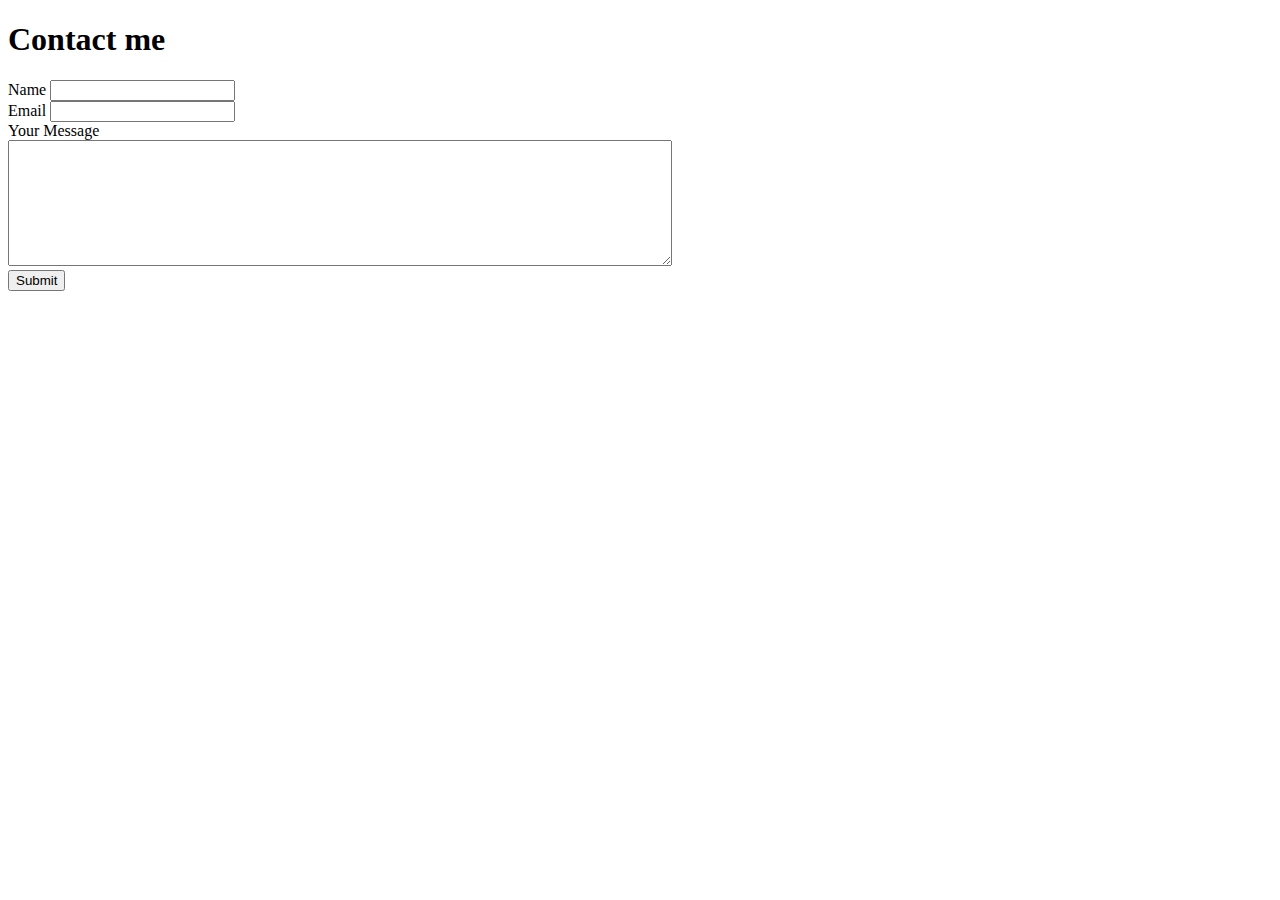
<file: projects.html>
<!DOCTYPE html>
<html lang="en">
<head>
    <meta charset="UTF-8">
    <title>Projects</title>
</head>
<body>
<h1>Contact me</h1>

<form class="" action="mailto:ssingh21@outlook.com" method="post" enctype="text/plain">
    <label>Name </label>
    <input type = "text" name="yourName" value=""><br>

    <label>Email </label>
    <input type="email" name="yourEmail"><br>

    <label>Your Message</label><br>
    <textarea name= "yourMessage" rows ="8" cols = "80"></textarea><br>
    <input type = "submit" name="">

</form>
</body>
</html>
</file>
